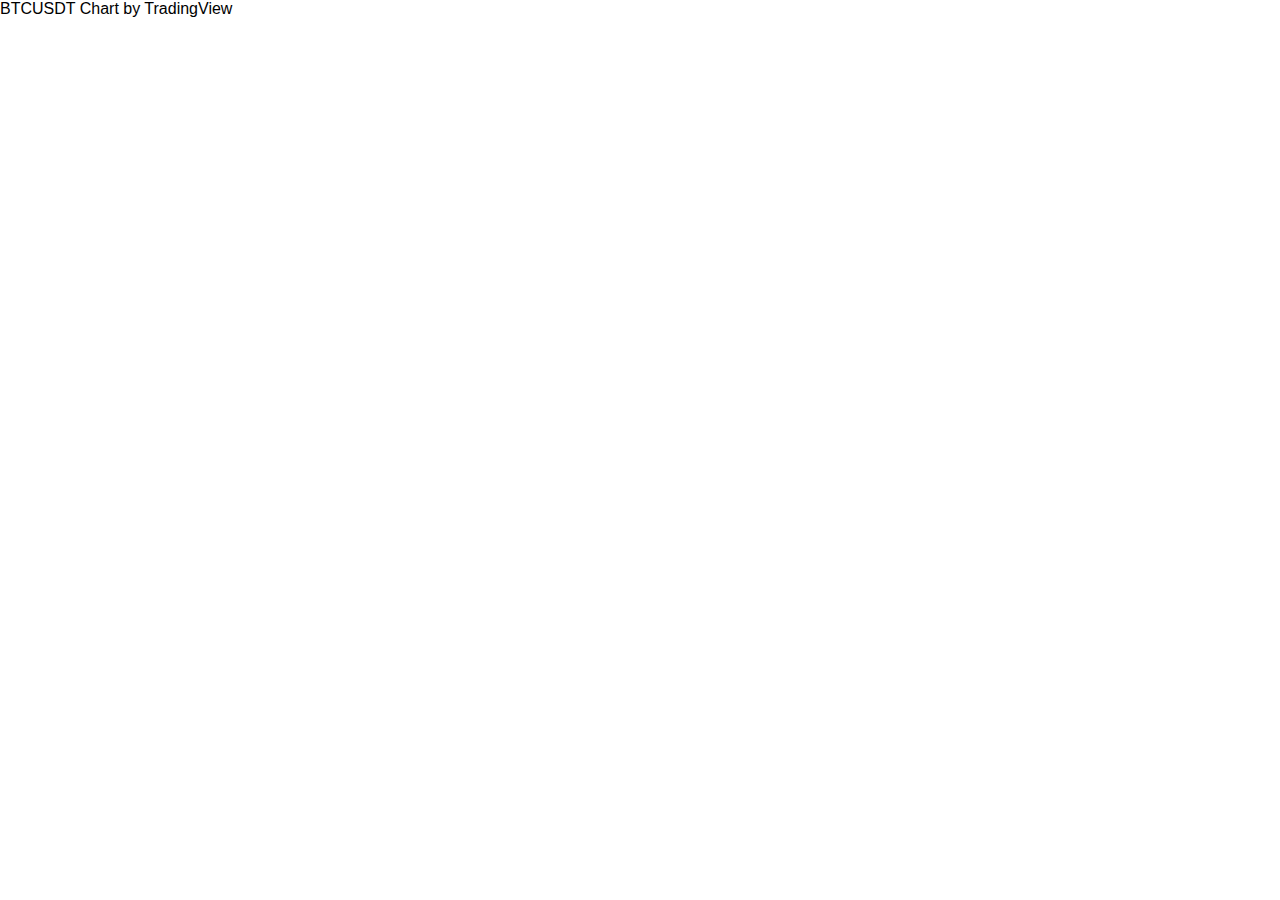
<file: widgets/tradingview/advanced-charts.html>
<!DOCTYPE html><html><head><meta charSet="utf-8"/><meta name="viewport" content="width=device-width"/><meta name="next-head-count" content="2"/><link rel="preload" href="/_next/static/css/32defb2c37c4ca4a.css" as="style"/><link rel="stylesheet" href="/_next/static/css/32defb2c37c4ca4a.css" data-n-g=""/><noscript data-n-css=""></noscript><script defer="" nomodule="" src="/_next/static/chunks/polyfills-0d1b80a048d4787e.js"></script><script src="/_next/static/chunks/webpack-67874304c9400db6.js" defer=""></script><script src="/_next/static/chunks/framework-ae4f43955bfa5ddc.js" defer=""></script><script src="/_next/static/chunks/main-3cf1b4d0a841b0b4.js" defer=""></script><script src="/_next/static/chunks/pages/_app-e86a435c58f2d3ae.js" defer=""></script><script src="/_next/static/chunks/pages/widgets/tradingview/advanced-charts-4406e5be18372e92.js" defer=""></script><script src="/_next/static/hZgoIINK4JyxxUfzZd7JG/_buildManifest.js" defer=""></script><script src="/_next/static/hZgoIINK4JyxxUfzZd7JG/_ssgManifest.js" defer=""></script></head><body><div id="__next"><div class="tradingview-widget-container"><div id="tradingview_e92ff" style="position:absolute;top:0;left:0;bottom:0;right:0;width:100%;height:100%"></div><div class="tradingview-widget-copyright"><a href="https://www.tradingview.com/symbols/BTCUSDT/?exchange=BINANCE" rel="noopener" target="_blank"><span class="blue-text">BTCUSDT Chart</span></a> by TradingView</div></div></div><script id="__NEXT_DATA__" type="application/json">{"props":{"pageProps":{}},"page":"/widgets/tradingview/advanced-charts","query":{},"buildId":"hZgoIINK4JyxxUfzZd7JG","nextExport":true,"autoExport":true,"isFallback":false,"scriptLoader":[]}</script></body></html>
</file>
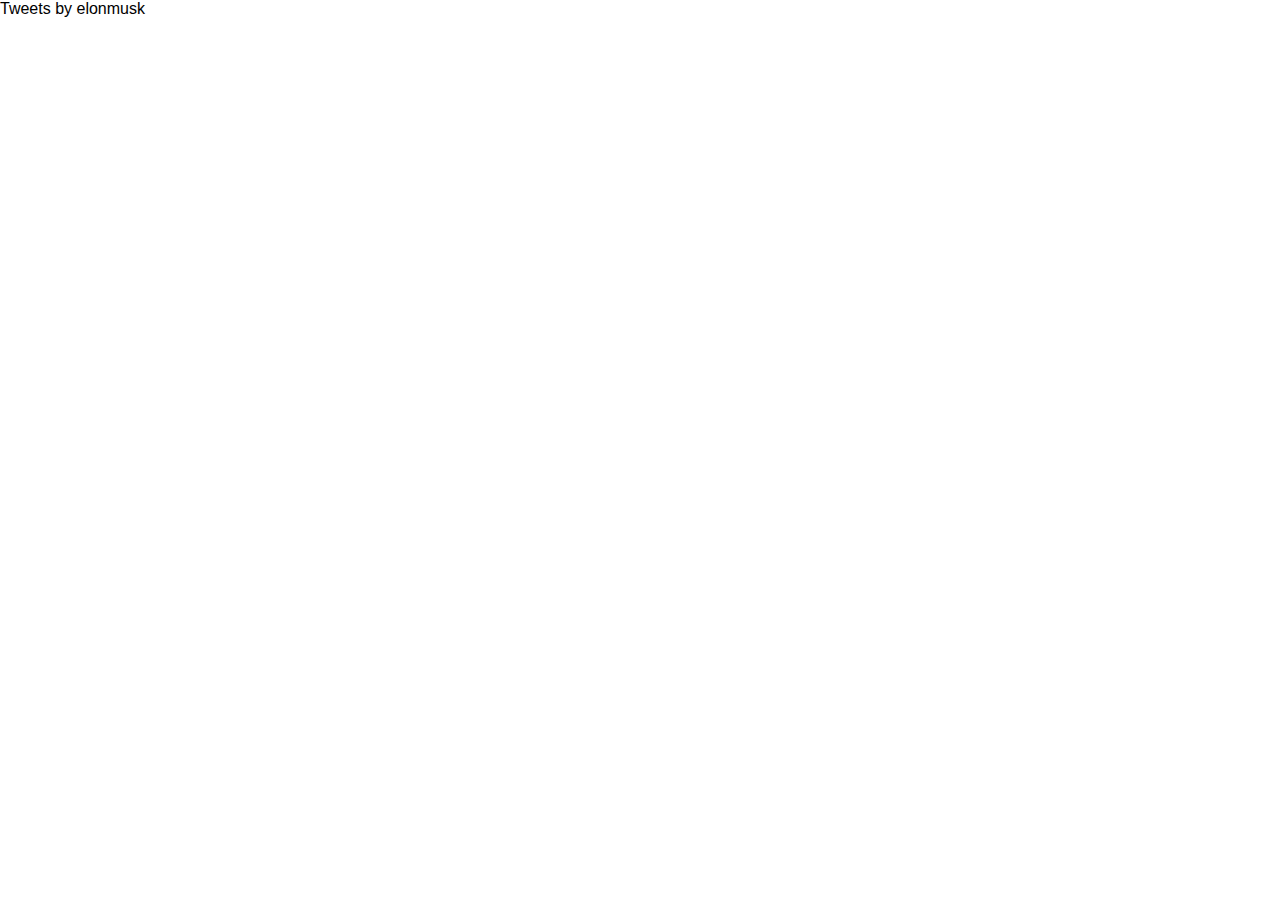
<file: widgets/twitter/[username].html>
<!DOCTYPE html><html><head><meta charSet="utf-8"/><meta name="viewport" content="width=device-width"/><meta name="next-head-count" content="2"/><link rel="preload" href="/_next/static/css/32defb2c37c4ca4a.css" as="style"/><link rel="stylesheet" href="/_next/static/css/32defb2c37c4ca4a.css" data-n-g=""/><noscript data-n-css=""></noscript><script defer="" nomodule="" src="/_next/static/chunks/polyfills-0d1b80a048d4787e.js"></script><script src="/_next/static/chunks/webpack-67874304c9400db6.js" defer=""></script><script src="/_next/static/chunks/framework-ae4f43955bfa5ddc.js" defer=""></script><script src="/_next/static/chunks/main-3cf1b4d0a841b0b4.js" defer=""></script><script src="/_next/static/chunks/pages/_app-e86a435c58f2d3ae.js" defer=""></script><script src="/_next/static/chunks/pages/widgets/twitter/%5Busername%5D-90a5e81ef2123de7.js" defer=""></script><script src="/_next/static/hZgoIINK4JyxxUfzZd7JG/_buildManifest.js" defer=""></script><script src="/_next/static/hZgoIINK4JyxxUfzZd7JG/_ssgManifest.js" defer=""></script></head><body><div id="__next"><div style="width:100%;height:100%"><a class="twitter-timeline" href="https://twitter.com/undefined?ref_src=twsrc%5Etfw">Tweets by elonmusk</a> <script async="" src="https://platform.twitter.com/widgets.js" charset="utf-8"></script></div></div><script id="__NEXT_DATA__" type="application/json">{"props":{"pageProps":{}},"page":"/widgets/twitter/[username]","query":{},"buildId":"hZgoIINK4JyxxUfzZd7JG","nextExport":true,"autoExport":true,"isFallback":false,"scriptLoader":[]}</script></body></html>
</file>
<file: _next/static/css/32defb2c37c4ca4a.css>
body,html{padding:0;margin:0;font-family:-apple-system,BlinkMacSystemFont,Segoe UI,Roboto,Oxygen,Ubuntu,Cantarell,Fira Sans,Droid Sans,Helvetica Neue,sans-serif}a{color:inherit;text-decoration:none}*{box-sizing:border-box}.react-grid-item.react-grid-placeholder{background-color:"lime"}.react-resizable-handle{opacity:0}.react-grid-layout{position:relative;transition:height .2s ease}.react-grid-item{transition:all .2s ease;transition-property:left,top}.react-grid-item img{pointer-events:none;-webkit-user-select:none;-moz-user-select:none;-ms-user-select:none;user-select:none}.react-grid-item.cssTransforms{transition-property:transform}.react-grid-item.resizing{z-index:1;will-change:width,height}.react-grid-item.react-draggable-dragging{transition:none;z-index:3;will-change:transform}.react-grid-item.dropping{visibility:hidden}.react-grid-item.react-grid-placeholder{background:red;opacity:.2;transition-duration:.1s;z-index:2;-webkit-user-select:none;-moz-user-select:none;-ms-user-select:none;-o-user-select:none;user-select:none}.react-grid-item>.react-resizable-handle{position:absolute;width:20px;height:20px}.react-grid-item>.react-resizable-handle:after{content:"";position:absolute;right:3px;bottom:3px;width:5px;height:5px;border-right:2px solid rgba(0,0,0,.4);border-bottom:2px solid rgba(0,0,0,.4)}.react-resizable-hide>.react-resizable-handle{display:none}.react-grid-item>.react-resizable-handle.react-resizable-handle-sw{bottom:0;left:0;cursor:sw-resize;transform:rotate(90deg)}.react-grid-item>.react-resizable-handle.react-resizable-handle-se{bottom:0;right:0;cursor:se-resize}.react-grid-item>.react-resizable-handle.react-resizable-handle-nw{top:0;left:0;cursor:nw-resize;transform:rotate(180deg)}.react-grid-item>.react-resizable-handle.react-resizable-handle-ne{top:0;right:0;cursor:ne-resize;transform:rotate(270deg)}.react-grid-item>.react-resizable-handle.react-resizable-handle-e,.react-grid-item>.react-resizable-handle.react-resizable-handle-w{top:50%;margin-top:-10px;cursor:ew-resize}.react-grid-item>.react-resizable-handle.react-resizable-handle-w{left:0;transform:rotate(135deg)}.react-grid-item>.react-resizable-handle.react-resizable-handle-e{right:0;transform:rotate(315deg)}.react-grid-item>.react-resizable-handle.react-resizable-handle-n,.react-grid-item>.react-resizable-handle.react-resizable-handle-s{left:50%;margin-left:-10px;cursor:ns-resize}.react-grid-item>.react-resizable-handle.react-resizable-handle-n{top:0;transform:rotate(225deg)}.react-grid-item>.react-resizable-handle.react-resizable-handle-s{bottom:0;transform:rotate(45deg)}.react-resizable{position:relative}.react-resizable-handle{position:absolute;width:20px;height:20px;background-repeat:no-repeat;background-origin:content-box;box-sizing:border-box;background-image:url("[data-uri]");background-position:100% 100%;padding:0 3px 3px 0}.react-resizable-handle-sw{bottom:0;left:0;cursor:sw-resize;transform:rotate(90deg)}.react-resizable-handle-se{bottom:0;right:0;cursor:se-resize}.react-resizable-handle-nw{top:0;left:0;cursor:nw-resize;transform:rotate(180deg)}.react-resizable-handle-ne{top:0;right:0;cursor:ne-resize;transform:rotate(270deg)}.react-resizable-handle-e,.react-resizable-handle-w{top:50%;margin-top:-10px;cursor:ew-resize}.react-resizable-handle-w{left:0;transform:rotate(135deg)}.react-resizable-handle-e{right:0;transform:rotate(315deg)}.react-resizable-handle-n,.react-resizable-handle-s{left:50%;margin-left:-10px;cursor:ns-resize}.react-resizable-handle-n{top:0;transform:rotate(225deg)}.react-resizable-handle-s{bottom:0;transform:rotate(45deg)}
</file>
